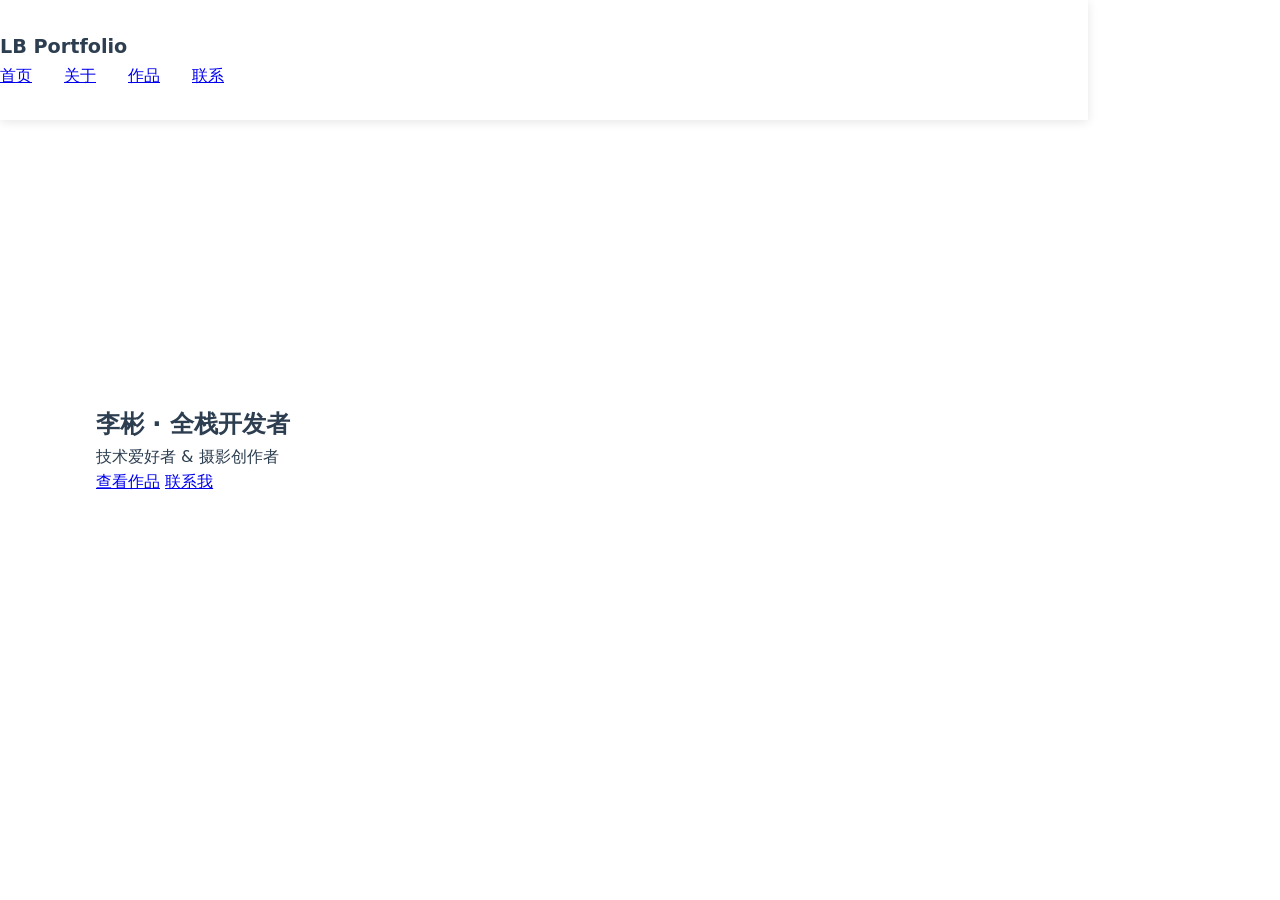
<file: index.html>
<!DOCTYPE html>
<html lang="zh-CN">
<head>
    <meta charset="UTF-8">
    <meta name="viewport" content="width=device-width, initial-scale=1.0">
    <title>李彬的个人网站</title>
    <link rel="stylesheet" href="css/base.css">
</head>
<body>
    <!-- 导航栏 -->
    <nav class="container">
        <div class="nav-brand">LB Portfolio</div>
        <ul class="nav-links">
            <li><a href="#home">首页</a></li>
            <li><a href="about.html">关于</a></li>
            <li><a href="portfolio.html">作品</a></li>
            <li><a href="contact.html">联系</a></li>
        </ul>
        <div class="burger-menu">☰</div>
    </nav>

    <!-- 首页内容 -->
    <section id="home" class="section">
        <div class="container fade-in">
            <h1>李彬 · 全栈开发者</h1>
            <p class="subtitle">技术爱好者 & 摄影创作者</p>
            <div class="cta-buttons">
                <a href="portfolio.html" class="btn">查看作品</a>
                <a href="contact.html" class="btn outline">联系我</a>
            </div>
        </div>
    </section>

    <script src="js/main.js"></script>
</body>
</html>
</file>
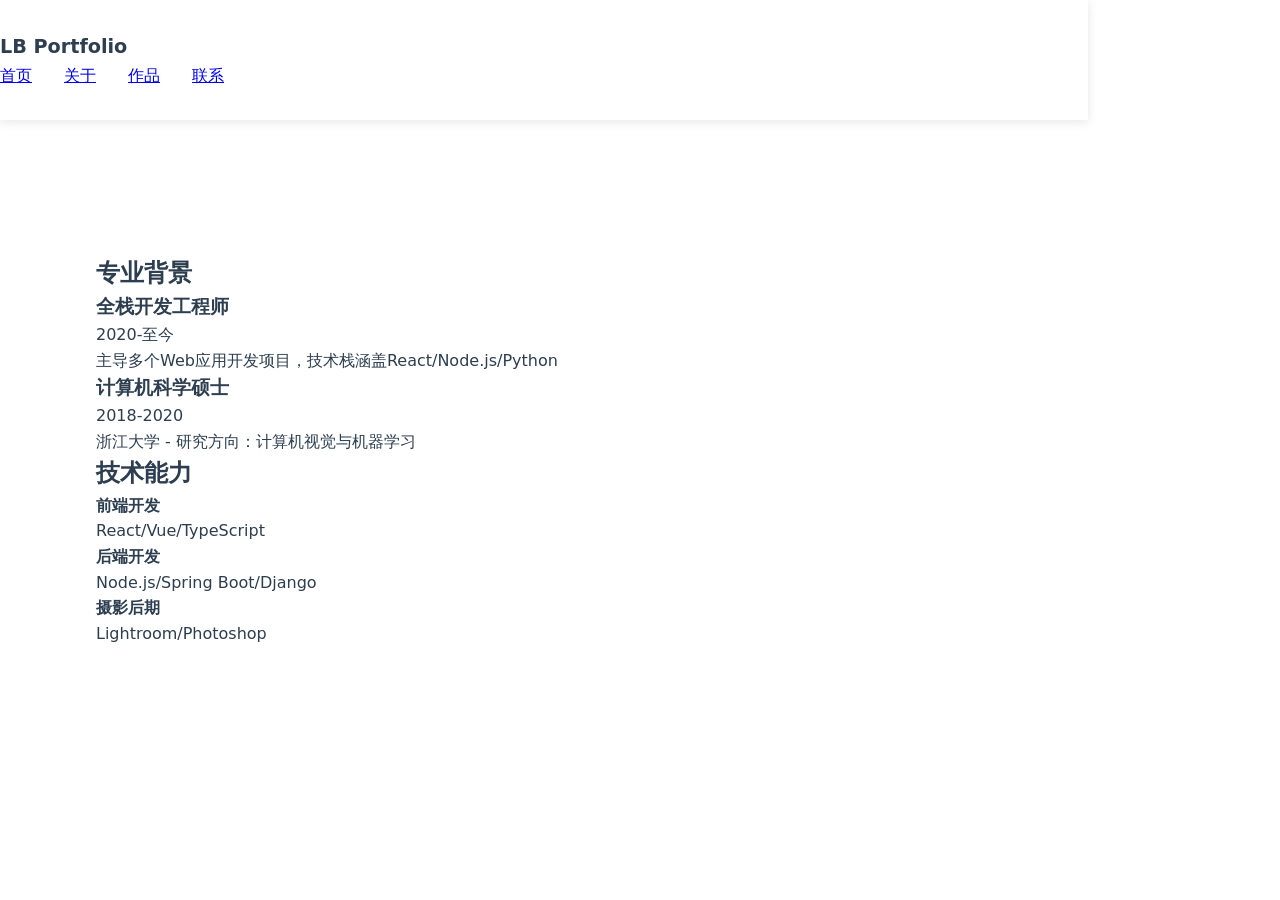
<file: about.html>
<!DOCTYPE html>
<html lang="zh-CN">
<head>
    <meta charset="UTF-8">
    <meta name="viewport" content="width=device-width, initial-scale=1.0">
    <title>关于 - 李彬</title>
    <link rel="stylesheet" href="css/base.css">
</head>
<body>
    <nav class="container">
        <div class="nav-brand">LB Portfolio</div>
        <ul class="nav-links">
            <li><a href="index.html">首页</a></li>
            <li><a href="about.html" class="active">关于</a></li>
            <li><a href="portfolio.html">作品</a></li>
            <li><a href="contact.html">联系</a></li>
        </ul>
        <div class="burger-menu">☰</div>
    </nav>

    <section class="section">
        <div class="container fade-in">
            <h2>专业背景</h2>
            <div class="timeline">
                <div class="timeline-item">
                    <h3>全栈开发工程师</h3>
                    <p class="time-period">2020-至今</p>
                    <p>主导多个Web应用开发项目，技术栈涵盖React/Node.js/Python</p>
                </div>
                <div class="timeline-item">
                    <h3>计算机科学硕士</h3>
                    <p class="time-period">2018-2020</p>
                    <p>浙江大学 - 研究方向：计算机视觉与机器学习</p>
                </div>
            </div>
            
            <h2>技术能力</h2>
            <div class="skills-grid">
                <div class="skill-card">
                    <h4>前端开发</h4>
                    <p>React/Vue/TypeScript</p>
                </div>
                <div class="skill-card">
                    <h4>后端开发</h4>
                    <p>Node.js/Spring Boot/Django</p>
                </div>
                <div class="skill-card">
                    <h4>摄影后期</h4>
                    <p>Lightroom/Photoshop</p>
                </div>
            </div>
        </div>
    </section>

    <script src="js/main.js"></script>
</body>
</html>
</file>
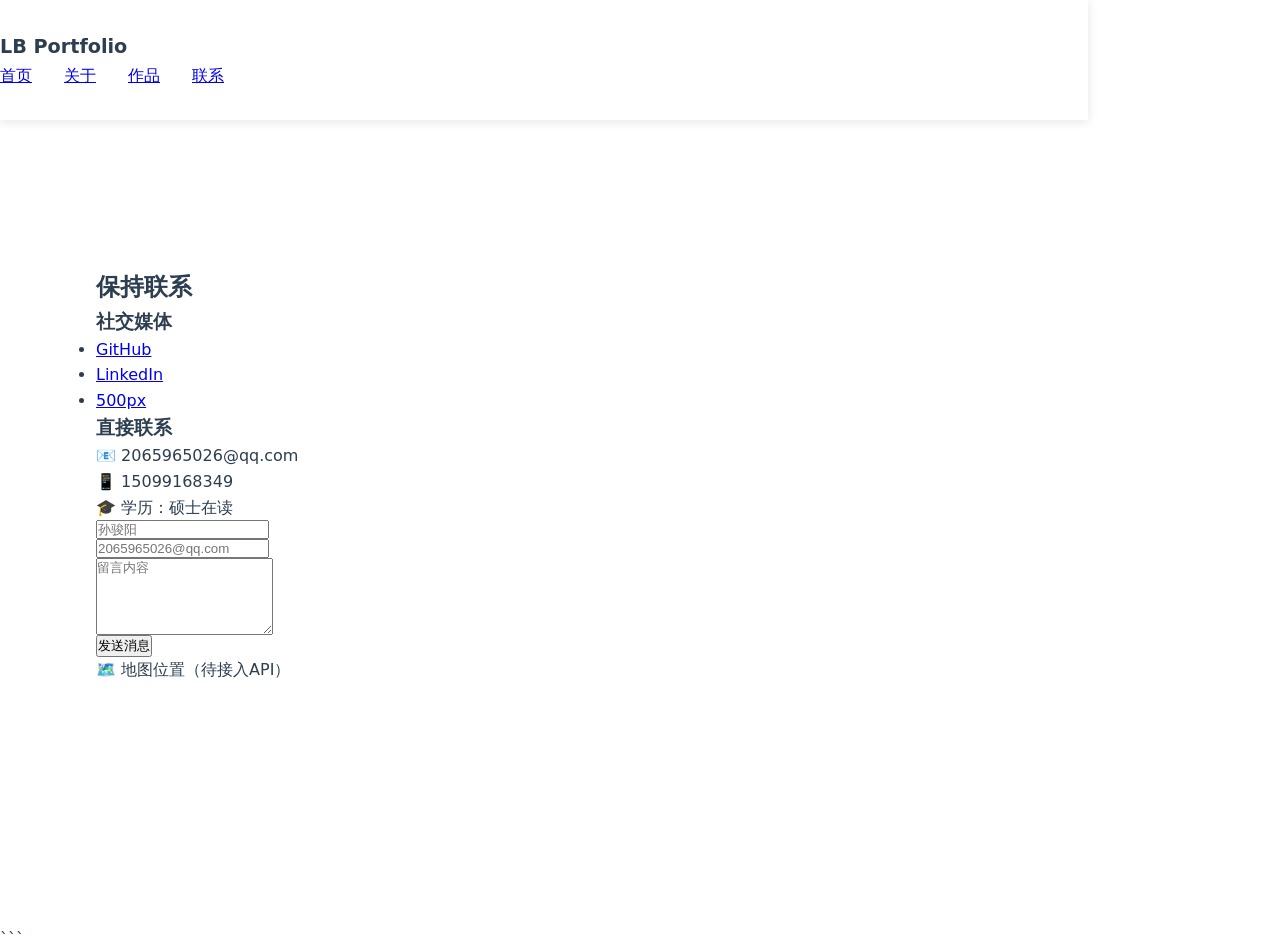
<file: contact.html>
```html
<!DOCTYPE html>
<html lang="zh-CN">
<head>
    <meta charset="UTF-8">
    <meta name="viewport" content="width=device-width, initial-scale=1.0">
    <title>联系方式 - 孙骏阳</title>
    <link rel="stylesheet" href="css/base.css">
</head>
<body>
    <nav class="container">
        <div class="nav-brand">LB Portfolio</div>
        <ul class="nav-links">
            <li><a href="index.html">首页</a></li>
            <li><a href="about.html">关于</a></li>
            <li><a href="portfolio.html">作品</a></li>
            <li><a href="contact.html" class="active">联系</a></li>
        </ul>
        <div class="burger-menu">☰</div>
    </nav>

    <section class="section">
        <div class="container fade-in">
            <h2>保持联系</h2>
            <div class="contact-wrapper">
                <div class="contact-info">
                    <h3>社交媒体</h3>
                    <ul class="social-links">
                        <li><a href="https://github.com/libin  " target="_blank">GitHub</a></li>
                        <li><a href="https://linkedin.com/in/libin  " target="_blank">LinkedIn</a></li>
                        <li><a href="https://500px.com/libin  " target="_blank">500px</a></li>
                    </ul>

                    <h3>直接联系</h3>
                    <p>📧 2065965026@qq.com</p>
                    <p>📱 15099168349</p>
                    <p>🎓 学历：硕士在读</p>
                </div>

                <form class="contact-form">
                    <div class="form-group">
                        <input type="text" placeholder="孙骏阳" required>
                    </div>
                    <div class="form-group">
                        <input type="email" placeholder="2065965026@qq.com" required>
                    </div>
                    <div class="form-group">
                        <textarea rows="5" placeholder="留言内容"></textarea>
                    </div>
                    <button type="submit" class="btn">发送消息</button>
                </form>
            </div>

            <div class="map-container">
                <div class="map-placeholder">
                    <p>🗺️ 地图位置（待接入API）</p>
                </div>
            </div>
        </div>
    </section>

    <script src="js/main.js"></script>
</body>
</html>
```
</file>
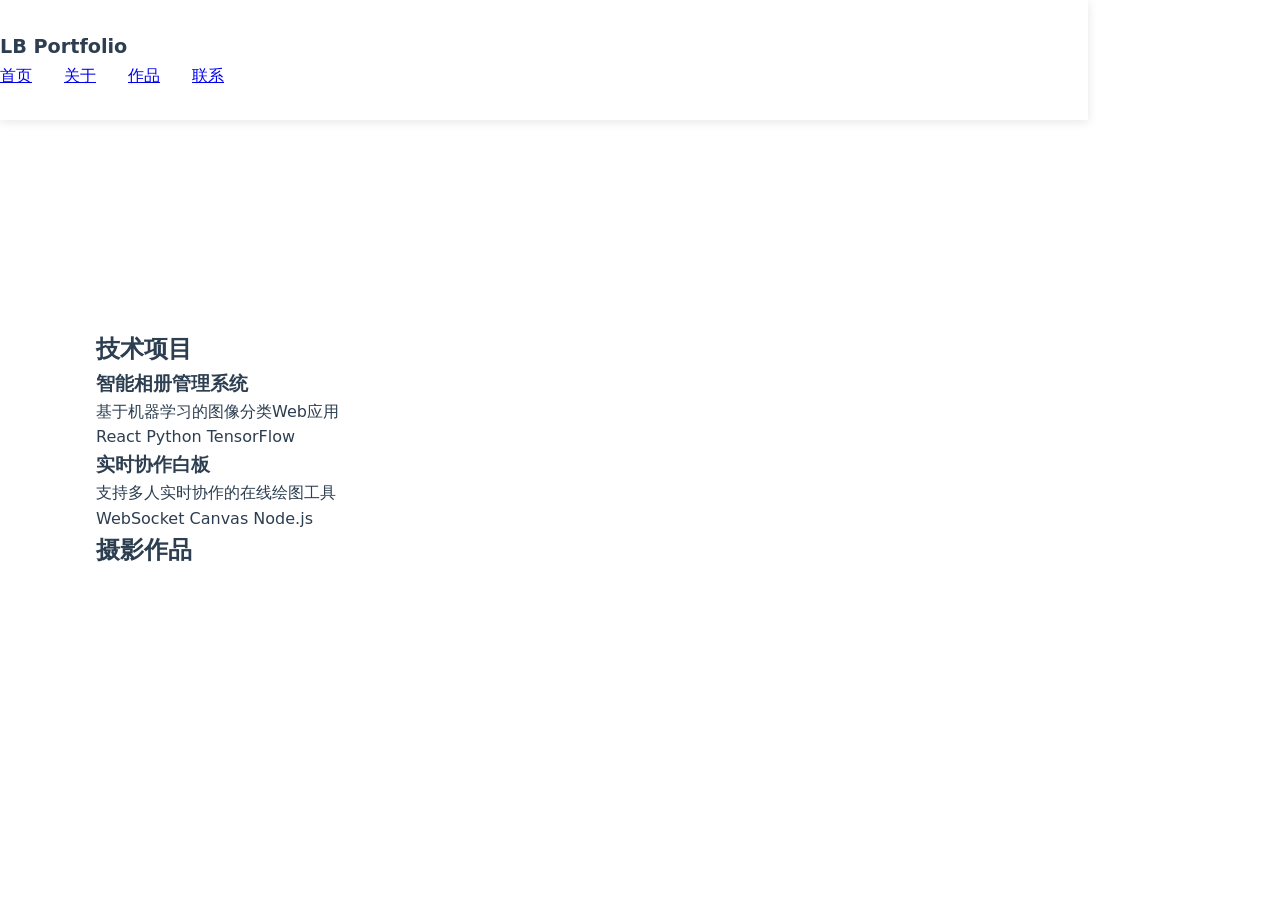
<file: portfolio.html>
<!DOCTYPE html>
<html lang="zh-CN">
<head>
    <meta charset="UTF-8">
    <meta name="viewport" content="width=device-width, initial-scale=1.0">
    <title>作品展示 - 李彬</title>
    <link rel="stylesheet" href="css/base.css">
</head>
<body>
    <nav class="container">
        <div class="nav-brand">LB Portfolio</div>
        <ul class="nav-links">
            <li><a href="index.html">首页</a></li>
            <li><a href="about.html">关于</a></li>
            <li><a href="portfolio.html" class="active">作品</a></li>
            <li><a href="contact.html">联系</a></li>
        </ul>
        <div class="burger-menu">☰</div>
    </nav>

    <section class="section">
        <div class="container fade-in">
            <h2>技术项目</h2>
            <div class="project-grid">
                <div class="project-card">
                    <div class="project-image"></div>
                    <h3>智能相册管理系统</h3>
                    <p>基于机器学习的图像分类Web应用</p>
                    <div class="tech-tags">
                        <span>React</span>
                        <span>Python</span>
                        <span>TensorFlow</span>
                    </div>
                </div>
                
                <div class="project-card">
                    <div class="project-image"></div>
                    <h3>实时协作白板</h3>
                    <p>支持多人实时协作的在线绘图工具</p>
                    <div class="tech-tags">
                        <span>WebSocket</span>
                        <span>Canvas</span>
                        <span>Node.js</span>
                    </div>
                </div>
            </div>

            <h2>摄影作品</h2>
            <div class="photo-grid">
                <div class="photo-item landscape"></div>
                <div class="photo-item portrait"></div>
                <div class="photo-item nature"></div>
            </div>
        </div>
    </section>

    <script src="js/main.js"></script>
</body>
</html>
</file>
<file: css/base.css>
:root {
  --primary: #2c3e50;
  --secondary: #3498db;
  --light: #ecf0f1;
  --transition: all 0.3s ease;
}

* {
  box-sizing: border-box;
  margin: 0;
  padding: 0;
}

html {
  scroll-behavior: smooth;
}

body {
  font-family: 'Segoe UI', system-ui, sans-serif;
  line-height: 1.6;
  color: var(--primary);
  background-color: white;
}

/* 导航样式 */
nav {
  position: fixed;
  top: 0;
  width: 100%;
  background: white;
  box-shadow: 0 2px 10px rgba(0,0,0,0.1);
  z-index: 1000;
  padding: 1rem 0;
}

.nav-brand {
  font-weight: bold;
  font-size: 1.2rem;
}

.nav-links {
  display: flex;
  gap: 2rem;
  list-style: none;
}

.burger-menu {
  display: none;
  cursor: pointer;
  font-size: 1.5rem;
  transition: var(--transition);
}

.burger-menu.active {
  color: var(--secondary);
}

/* 响应式导航 */
@media (max-width: 768px) {
  .nav-links {
    display: none;
    flex-direction: column;
    position: absolute;
    top: 100%;
    left: 0;
    right: 0;
    background: white;
    padding: 1rem;
  }

  .nav-links.active {
    display: flex;
  }

  .burger-menu {
    display: block;
  }
}

.container {
  width: 85%;
  max-width: 1200px;
  margin: 0 auto;
  padding: 2rem 0;
}

@media (max-width: 768px) {
  .container {
    width: 90%;
    padding: 1rem 0;
  }
}

.section {
  min-height: 100vh;
  padding: 4rem 0;
  display: flex;
  flex-direction: column;
  justify-content: center;
}

.fade-in {
  opacity: 0;
  transform: translateY(20px);
  transition: var(--transition);
}

.fade-in.visible {
  opacity: 1;
  transform: translateY(0);
}
</file>
